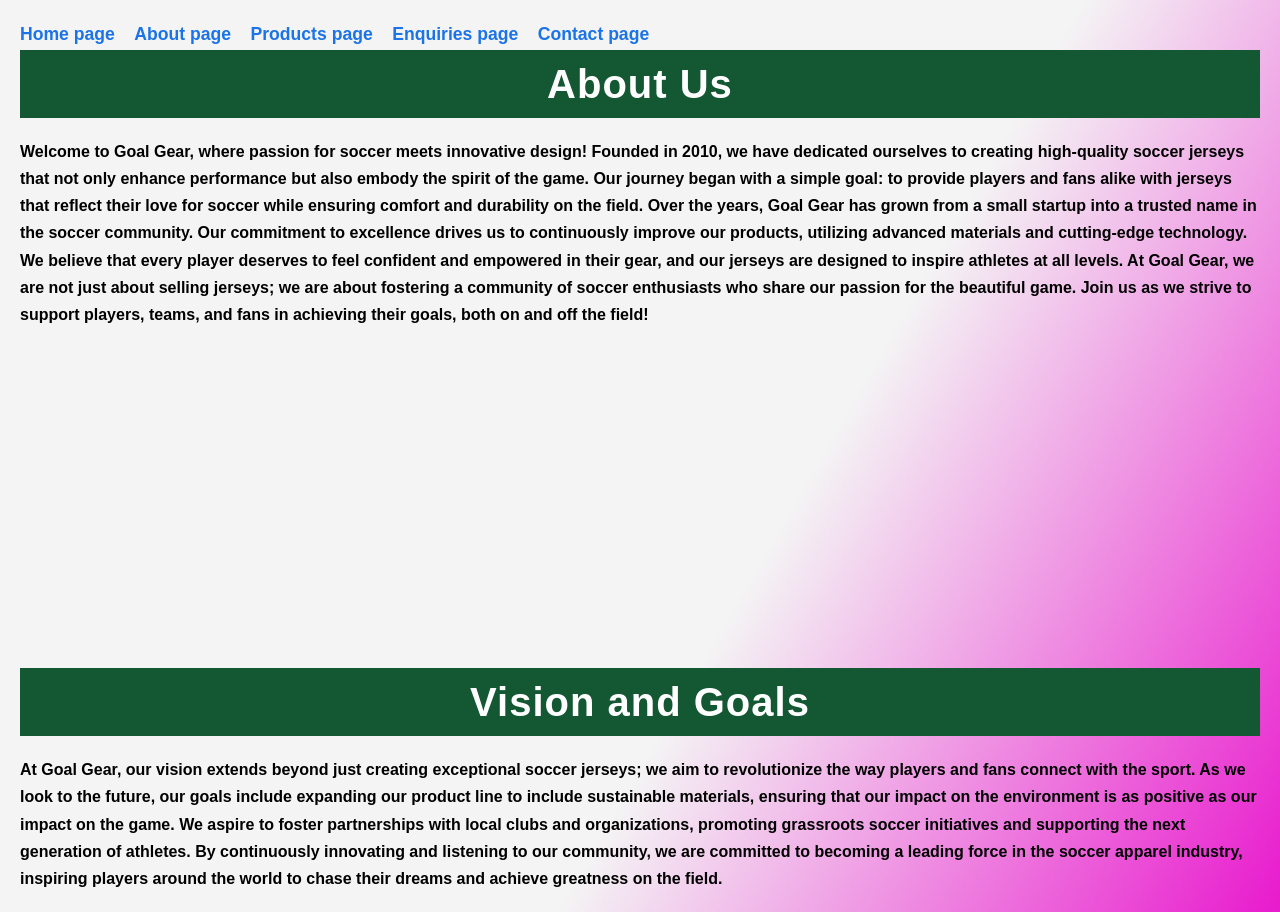
<file: about.html>
<!DOCTYPE html>
<html lang="en">
<head>
    <meta charset="UTF-8">
    <meta name="viewport" content="width=device-width, initial-scale=1.0">
    <title>GOAL GEAR</title>
     <link rel="stylesheet" href="css/styles.css">
<style>
        h1 {
            text-align: center;
            font-weight: bold;
            color: white;
        }
        h1 {
  background-color: rgb(19, 88, 50);
}  

p1 {
  text-align: center;
  color: rgb(0, 0, 0);
  font-weight: bold;
}

.video-center {
  display: flex;
  justify-content: center;
  align-items: center;
  margin: 20px 0;
}
</style>
</head>
<body>
   <!-- Navigation links -->
    <a href="index.html"> Home page</a>
    <a href="about.html"> About page</a>
    <a href="products.html"> Products page</a>
    <a href="enquiries.html"> Enquiries page</a>
    <a href="contact.html"> Contact page</a>
    <br>
    <h1>About Us</h1>
    <p1>Welcome to Goal Gear, where passion for soccer meets innovative design! Founded in 2010, we have dedicated ourselves to creating high-quality soccer jerseys that not only enhance performance but also embody the spirit of the game. Our journey began with a simple goal: to provide players and fans alike with jerseys that reflect their love for soccer while ensuring comfort and durability on the field.
Over the years, Goal Gear has grown from a small startup into a trusted name in the soccer community. Our commitment to excellence drives us to continuously improve our products, utilizing advanced materials and cutting-edge technology. We believe that every player deserves to feel confident and empowered in their gear, and our jerseys are designed to inspire athletes at all levels.
At Goal Gear, we are not just about selling jerseys; we are about fostering a community of soccer enthusiasts who share our passion for the beautiful game. Join us as we strive to support players, teams, and fans in achieving their goals, both on and off the field!</p1>
<br>
<div class="video-center">
  <iframe width="450" height="300" src="https://www.youtube.com/embed/L3374C3OyrY" title="Football in slow motion - social media video ad - stock video" frameborder="0" allow="accelerometer; autoplay; clipboard-write; encrypted-media; gyroscope; picture-in-picture; web-share" referrerpolicy="strict-origin-when-cross-origin" allowfullscreen></iframe>
</div>
<h1>Vision and Goals</h1>
<p1>At Goal Gear, our vision extends beyond just creating exceptional soccer jerseys; we aim to revolutionize the way players and fans connect with the sport. As we look to the future, our goals include expanding our product line to include sustainable materials, ensuring that our impact on the environment is as positive as our impact on the game. We aspire to foster partnerships with local clubs and organizations, promoting grassroots soccer initiatives and supporting the next generation of athletes. By continuously innovating and listening to our community, we are committed to becoming a leading force in the soccer apparel industry, inspiring players around the world to chase their dreams and achieve greatness on the field.</p1>
<br>
</body>
</html>
</file>
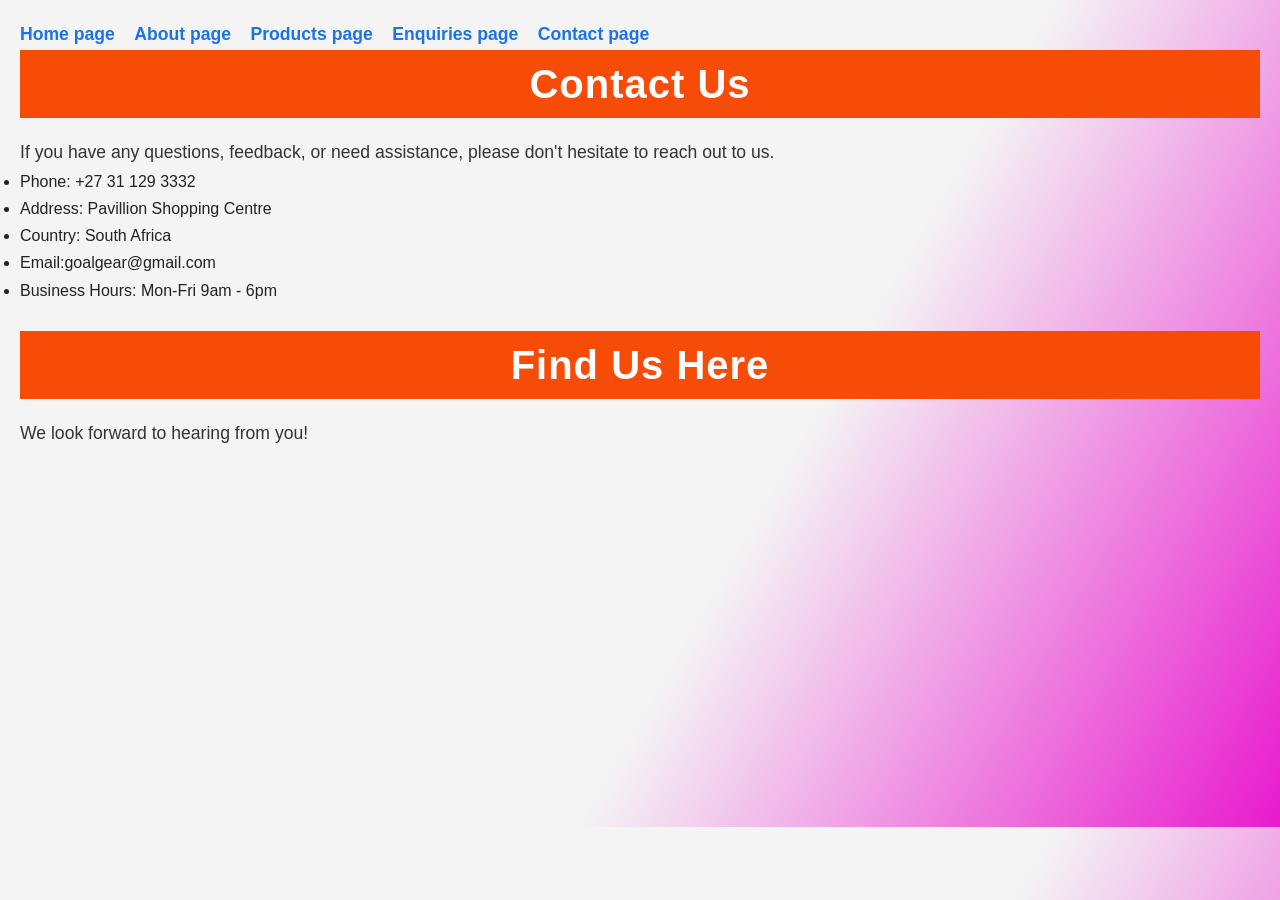
<file: contact.html>
<!DOCTYPE html>
<html lang="en">
<head>
    <meta charset="UTF-8">
    <meta name="viewport" content="width=device-width, initial-scale=1.0">
    <title>Goal Gear</title>
    <link rel="stylesheet" href="css/styles.css">
<style> 
        h1 {
            text-align: center;
            font-weight: bold;
            color: rgb(255, 253, 253);
        }
        h1 {
  background-color: rgb(247, 76, 8);
}
body {
  background-color: rgb(226, 216, 216);
}
</style>
</head>
<body>
    <!-- Navigation links -->
    <a href="index.html"> Home page</a>
    <a href="about.html"> About page</a>
    <a href="products.html"> Products page</a>
    <a href="enquiries.html"> Enquiries page</a>
    <a href="contact.html"> Contact page</a>
    <h1>Contact Us</h1>
    <p>If you have any questions, feedback, or need assistance, please don't hesitate to reach out to us.</p>
                <ul>
                    <li>Phone: +27 31 129 3332</li>
                    <li>Address: Pavillion Shopping Centre</li>
                    <li>Country: South Africa</li>
                    <li>Email:goalgear@gmail.com</li>
                    <li>Business Hours: Mon-Fri 9am - 6pm</li>
                </ul>
    <br>
    <h1>Find Us Here</h1>
    <p>We look forward to hearing from you!</p>
                <iframe src="https://www.google.com/maps/embed?pb=!1m18!1m12!1m3!1d3460.4879852828285!2d30.933044874801375!3d-29.850197622294548!2m3!1f0!2f0!3f0!3m2!1i1024!2i768!4f13.1!3m3!1m2!1s0x1ef701a9e196c735%3A0xfb32b76602c862ab!2sThe%20Pavilion%20Shopping%20Centre!5e0!3m2!1sen!2snl!4v1756048538201!5m2!1sen!2snl" width="400" height="350" style="border:0;" allowfullscreen="" loading="lazy" referrerpolicy="no-referrer-when-downgrade"></iframe>
</body>
</html>
</file>
<file: css/styles.css>
/* Reset and base styles */
* { margin: 0; padding: 0; box-sizing: border-box; }
body {
  font-family: 'Segoe UI', Arial, Helvetica, sans-serif;
  line-height: 1.7;
  color: #222;
  background: linear-gradient(120deg, #f4f4f4 60%, #e81acd 100%);
  padding: 20px;
  position: relative;
}
header, main, footer { max-width: 1200px; margin: auto; padding: 20px; background: #fff; }

/* Images */
img {
  width: 260px; height: 260px; object-fit: cover;
  display: block; margin: auto;
  box-shadow: 0 2px 8px rgba(0,0,0,0.10);
  border: 2px solid #e0e0e0; border-radius: 8px;
  transition: transform 0.3s, box-shadow 0.3s;
}
img:hover {
  transform: scale(1.08) rotate(-2deg);
  box-shadow: 0 4px 16px rgb(7,221,221);
}

/* Containers and cards */
.container { display: flex; flex-wrap: wrap; gap: 20px; }
.box, .card {
  box-shadow: 0 4px 16px rgba(0,0,0,0.12);
  border-radius: 10px; padding: 20px; background: #fff;
  margin: 10px; border: 1.5px solid #e0e0e0;
  transition: box-shadow 0.2s;
}
.box:hover, .card:hover { box-shadow: 0 8px 32px rgba(30,233,30,0.18); }

/* Tables */
table {
  margin: auto; margin-bottom: 2rem;
  border-collapse: separate;
  box-shadow: 0 4px 24px rgba(0,0,0,0.08);
  border: 2px solid #b554ee; border-radius: 10px;
}
td {
  text-align: center; vertical-align: middle;
  width: 240px; padding: 5px;
  box-shadow: 0 2px 8px rgba(0,0,0,0.10);
  background: #fff; border: 1px solid #bbb; border-radius: 6px;
}

/* Responsive */
@media (max-width: 768px) {
  body { padding: 10px; }
  header, main, footer { padding: 15px; }
  .box { flex: 1 1 100%; }
  table, tr, td { display: block; width: 100%; }
  td { margin-bottom: 10px; padding: 0; }
  img { width: 100%; max-width: 340px; height: auto; }
}

/* Logo */
.logo {
  width: 60px; height: 60px; object-fit: contain;
  display: block; position: absolute; top: 20px; left: 20px; z-index: 10;
}

/* Typography */
h1, h3, h5 { font-family: inherit; font-weight: bold; letter-spacing: 1px; }
h1 {
  font-size: 2.5rem; margin-bottom: 20px; text-align: center;
  background: rgb(238,241,9); color: #222;
}
h3 {
  font-size: 1.5rem; margin-bottom: 15px; text-align: center;
  background: rgb(30,233,30); color: #222; font-style: italic;
}
h5 { font-size: 1rem; text-align: center; margin-top: 30px; color: #555; }
p, span, strong, a { font-family: inherit; font-size: 1.1rem; color: #333; }

/* Links */
a {
  text-decoration: none; color: #1a73e8; font-weight: bold;
  margin-right: 15px; transition: color 0.2s;
}
a:hover { color: #0b53c1; }

/* Buttons */
.button, button, .main-footer a.button {
  font-family: inherit; font-size: 1.1rem; font-weight: bold; color: #fff;
  background: linear-gradient(90deg, #1a73e8 60%, #e81a4e 100%);
  border: none; border-radius: 6px; padding: 12px 28px; margin: 10px 5px;
  cursor: pointer; box-shadow: 0 2px 8px rgba(26,115,232,0.10);
  transition: background 0.2s, box-shadow 0.2s, transform 0.2s;
  outline: none; display: inline-block;
}
.button:hover, button:hover, .button:focus, button:focus, .main-footer a.button:hover, .main-footer a.button:focus {
  background: #0b53c1;
  box-shadow: 0 4px 16px rgba(26,115,232,0.18);
  transform: translateY(-2px) scale(1.04);
  outline: 2px solid #bbdefb;
}
.button:active, button:active, .main-footer a.button:active {
  background: #1565c0;
  box-shadow: 0 2px 8px rgba(26,115,232,0.22);
  transform: translateY(1px) scale(0.98);
  outline: 2px solid #1565c0;
}

/* Footer */
.main-footer {
  background: #222; color: #fff; text-align: center;
  padding: 24px 10px 16px 10px; margin-top: 40px;
  border-radius: 8px; box-shadow: 0 -2px 8px rgba(0,0,0,0.10);
  border-top: 3px solid #e8da1a;
}

/* Navigation */
.main-nav {
  display: flex; justify-content: center; align-items: center;
  background: linear-gradient(90deg, #1a73e8 60%, #e81a4e 100%);
  border-bottom: 3px solid #e81a4e; border-radius: 8px 8px 0 0;
}
.main-nav a {
  color: #fff; font-weight: bold; margin: 0 18px; font-size: 1.15rem;
  text-decoration: none; transition: color 0.2s, background 0.2s;
  padding: 8px 12px; border-radius: 4px;
}
.main-nav a:hover, .main-nav a:focus {
  background: #0b53c1; color: #e3f2fd; outline: none;
}
</file>
